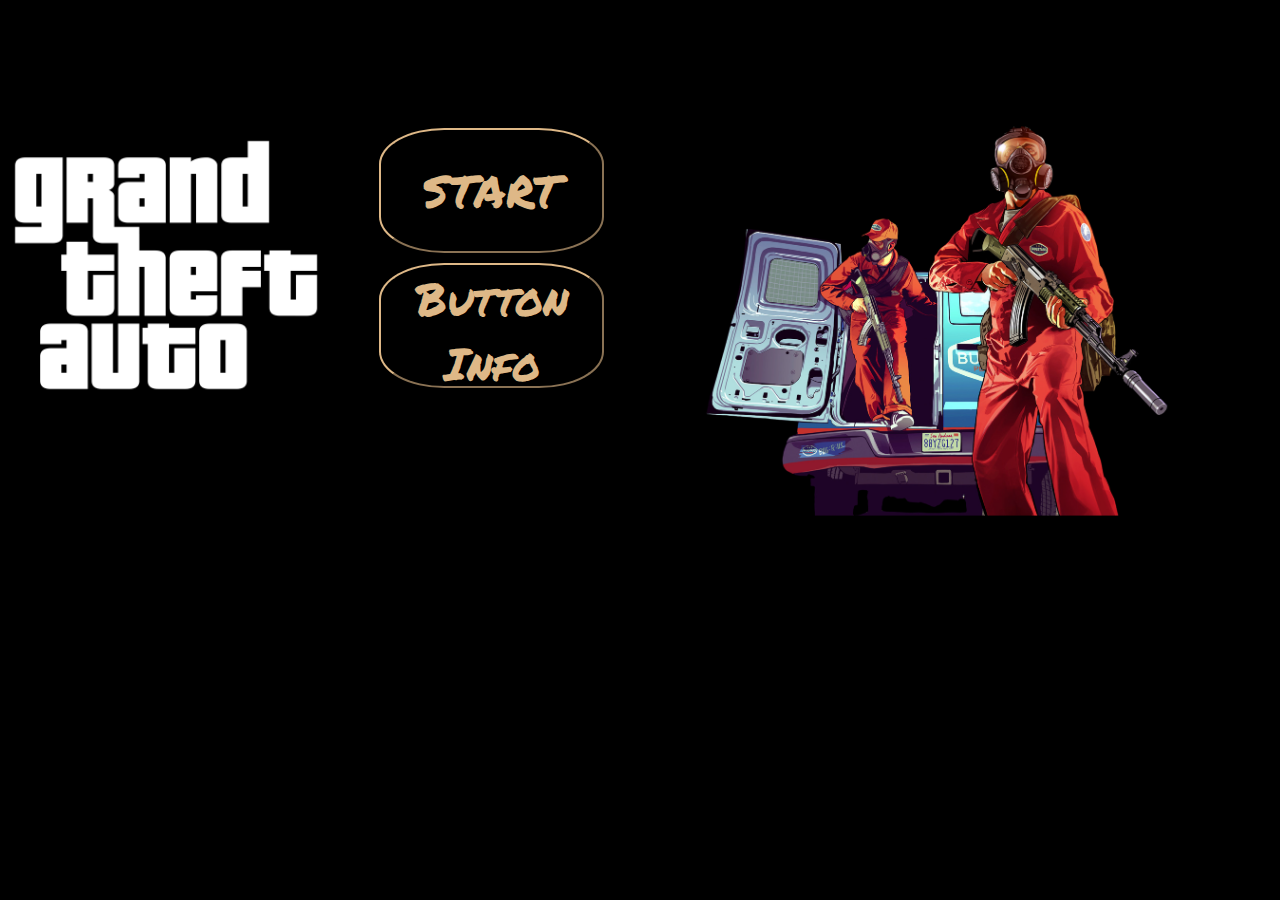
<file: index.html>
<!DOCTYPE html>
<html lang="en">
<head>
    <meta charset="UTF-8">
    <meta name="viewport" content="width=device-width, initial-scale=1.0">
    <title>GTA</title>
    <link rel="stylesheet" href="css/style.css">
</head>
<body>
    <img src="assets/intro.png" alt="loading-page" id="name">
    <div id="button-container">
        <button id="startButton">START</button>
        <button id="showButtonsInfo">Button Info</button>
    </div>
    <img src="assets/intro2.png" alt="buttons"id="person">
    <div id="buttonInfoModal" class="modal">
        <div class="modal-content">
            <span class="close" id="closeInfoModal" >&times;</span>
            <h2>Controls</h2>
            <p>Here's your keys for the Journey</p>
            <ul>
                <li>W: MOVE FORWARD</li>
                <li>A: MOVE LEFT</li>
                <li>S: MOVE DOWN</li>
                <li>D: MOVE RIGHT</li>
                <li>R: CHANGE TO CAR</li>
                <li>M: PLAY/STOP MUSIC</li>
                <li>C: CHANGE MUSIC</li>
                <li>U: CHANGE SPEED</li>
                <li>G: TO START GAME</li>
            </ul>
        </div>
    </div>
    <script src="js/script.js"></script>
    
</body>
</html>
</file>
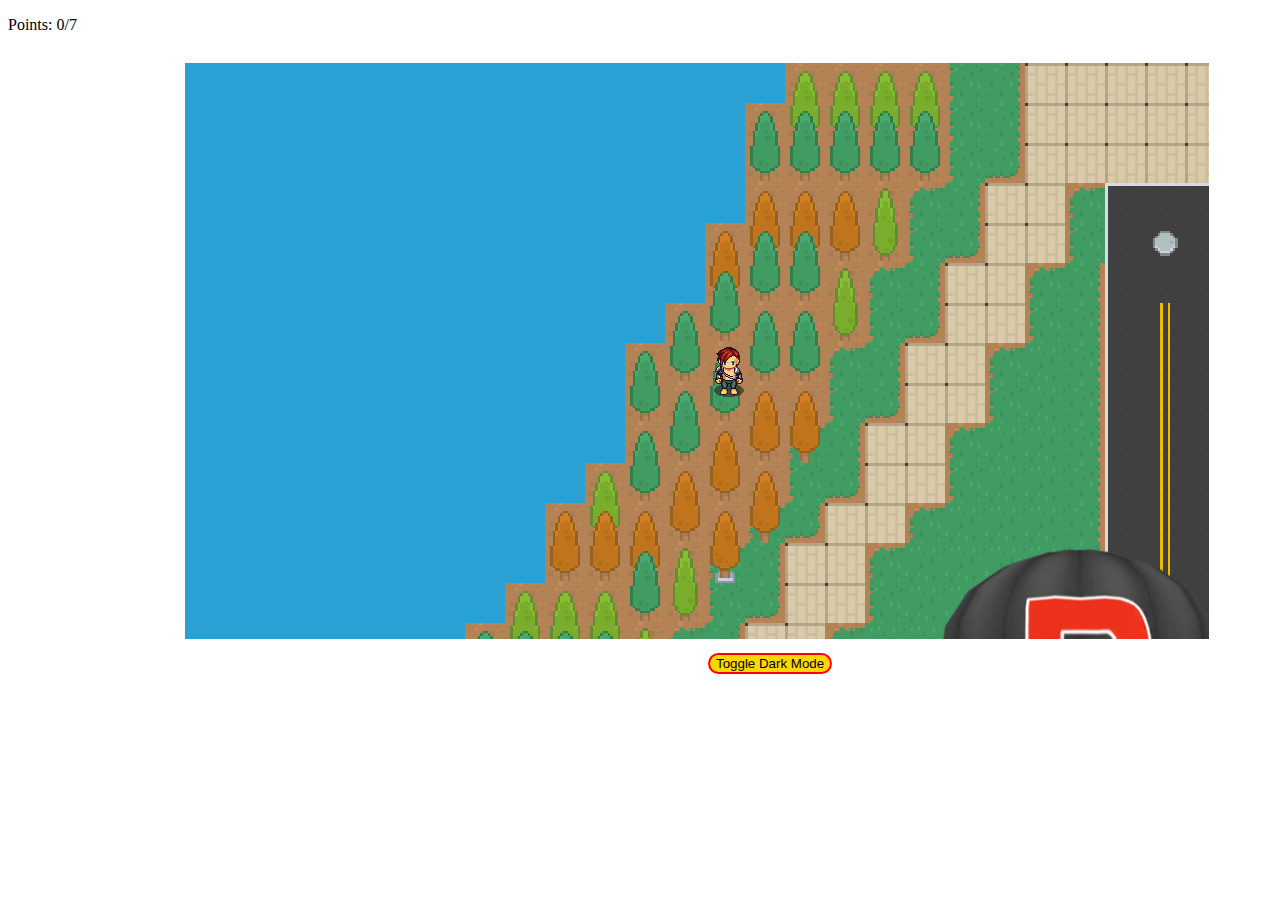
<file: game.html>
<!DOCTYPE html>
<html lang="en">
<head>
    <meta charset="UTF-8">
    <meta name="viewport" content="width=device-width, initial-scale=1.0">
    <title>Grand Theft Auto</title>
    <link rel="stylesheet" href="css/game.css">
</head>
<body>
    <p id ="score">Points: 0/7</p>
   
    
        <canvas id="canvas"  ></canvas>
        
        <button id="toggleDarkMode">Toggle Dark Mode</button>
   
   
    <script src="./js/collisions.js"></script>
   
    <script type="module" src="./js/canvas.js"></script>

    <audio id="walking-sound">
        <source src="../assets/audio/walkingsound.mp3" type="audio/mp3">
    </audio>

    <audio id="collision-sound">
        <source src="../assets/audio/collisondetected.mp3" type="audio/mp3">
    </audio>

    <audio id="mario-coin-sound">
        <source src="assets/audio/mario_coin.mp3" type="audio/mp3">
    </audio>
</body>
</html>
</file>
<file: css/style.css>
@font-face {
    font-family: 'Londrina'; 
    src: url('../assets/fonts/PermanentMarker-Regular.ttf') format('truetype'); 
    font-weight: normal;
    font-style: normal;
}

body{
    font-family: 'Londrina';
    background-color: black;
    display: flex;
    justify-content: space-between;
    
}

#name{
    height: 25%;
    width: 25%;
    margin-top: 10%;
}

#person{
    margin-top: 10%;
    width: 35% ;
    margin-right: 9%;
}

#button-container{
    display: flex;
    flex-direction: column;
    justify-content: center ;
    gap: 2% ;
}

button {
    height: 25%;
    width: 80%;
    border-radius: 29%;
    border-color: burlywood;
    background-color: transparent;
    color: burlywood;
    /* margin-left: 1%; */
    font-family: 'Londrina';
    font-size: 280%;
}

button:hover{
    background-color: burlywood;
    color: black;
    transition: 0.5s;
}
.modal {
    display: none;
    position: fixed;
    width: 100%;
    z-index: 1;
    overflow: hidden;
    transition: height 0.5s; 
}

.modal-content {
    margin-top: 16%;
    width: fit-content;
    margin-left: 40%;
    background-color: rgba(255, 255, 255, 0.58);
    /* background-color: rgba(222, 184, 135, 0.497); */
    padding: 2%;
    border-radius: 5%;
    text-align: center;
}


ul {
    color: white;
    list-style-type: none;
    padding: 0;
}
.close {
    position: absolute;
    top: 2%;
    right: 2%;
    cursor: pointer;
    height: 2%;
}
</file>
<file: css/game.css>
body {
    background-color: black;
    overflow: hidden;
}

#score{
    color: black;
}
canvas {
    background-color: rgb(59, 161, 213);
    overflow: hidden;
    margin-top: 1%;
    margin-left: 14%;
}


body {
    background-color: #ffffff;
    
}


body.dark-mode  {
    background-color: #000000;
    
}

#toggleDarkMode{
    margin-left:700px;
    margin-top: 10px;
    border : 2px solid red;
    border-radius: 20px;
    background-color:gold;
}

#toggleDarkMode:hover{
    background-color: white;
}
</file>
